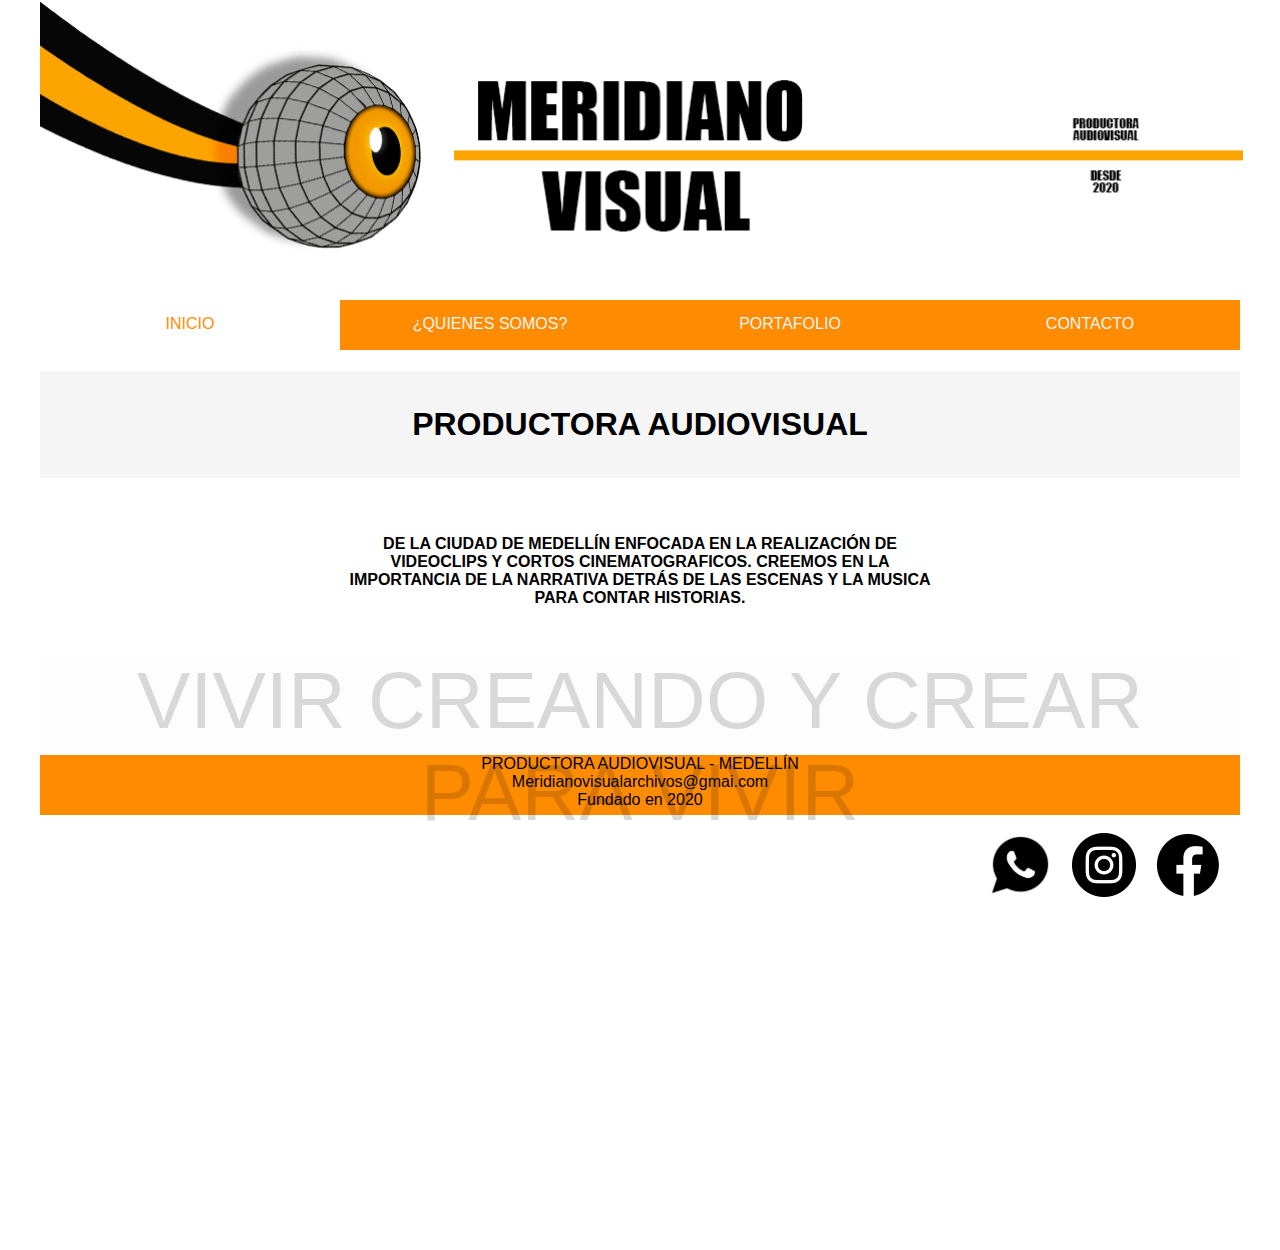
<file: index.html>
<!DOCTYPE html>
<html>
    <head>
        <meta charset="UTF-8">
        <title>MERIDIANO VISUAL</title>
        <link href="estilos 2.css" rel="stylesheet" type="text/css">
    </head>
    <body>
        <div class="contenedor">
             
            
            <div class="imagen"></div>
            <div class="menu">
                <a href="Meridianovisual.html"><div class="btn"id="pags">INICIO</div></a>
                <a href="quienessomos.html"><div class="btn">¿QUIENES SOMOS?</div></a>
                <a href="portafolio.html"><div class="btn">PORTAFOLIO</div></a>
                <a href="contacto.html"><div class="btn">CONTACTO</div></a>
             </div>
         <div class="text"><h1>PRODUCTORA AUDIOVISUAL</h1> <h2>DE LA CIUDAD DE MEDELLÍN ENFOCADA EN LA REALIZACIÓN DE VIDEOCLIPS Y CORTOS CINEMATOGRAFICOS. 
         CREEMOS EN LA IMPORTANCIA DE LA NARRATIVA DETRÁS DE LAS ESCENAS Y LA MUSICA PARA CONTAR HISTORIAS.</h2></div>

           <div id="banner">VIVIR CREANDO Y CREAR PARA VIVIR</div>

           <div class="piedepagina">PRODUCTORA AUDIOVISUAL - MEDELLÍN<br>
            Meridianovisualarchivos@gmai.com <br>
            Fundado en 2020 <br>
           <div class="redes"><img src="imagenes/facebook.png" width="64px"></a></div>
           <div class="redes"><a href="https://www.instagram.com/" target="_blank"><img src="imagenes/instagram.png" width="64px"></a></div>
           <div class="redes"><img src="imagenes/logo-whatsapp-logo-icon-png-svg.png" width="64px"></a></div>
    </div>
    </body>
</html>
</file>
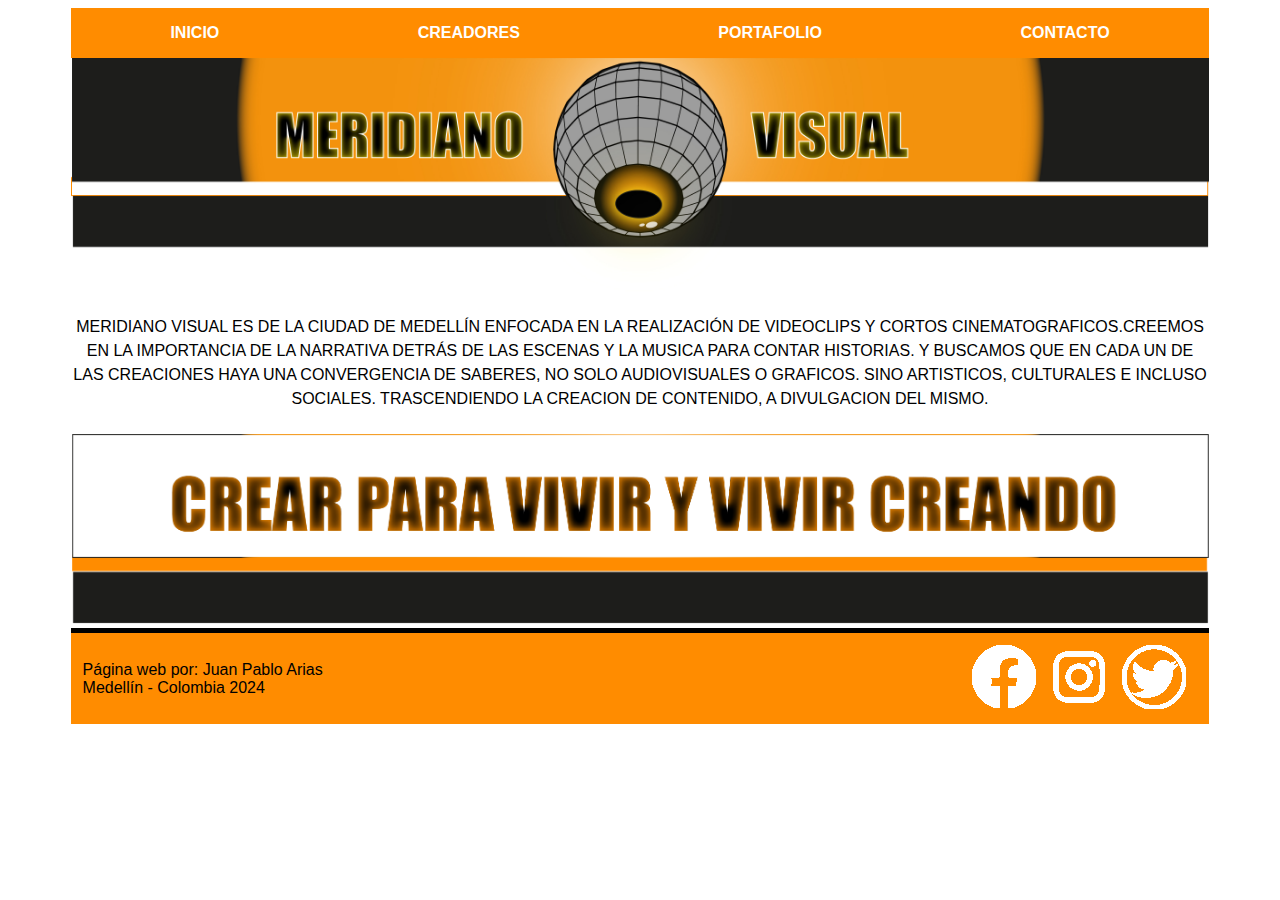
<file: Pagina Meridiano visual/index.html>
<!DOCTYPE html>
<html lang="en">
    <head>
        <meta charset="UTF-8">
        <title>MERIDIANO VISUAL</title>
        <link href="estilos.css" rel="stylesheet" type="text/css">
        <link rel="icon" type="imgen/jpeg" href="imagenes/lOGO.png">
    </head>
    <body>
        <div class="contenedor">
            <div class="menu">
                <div class="btn"><a href="index.html">INICIO</a></div>
                <div class="btn"><a href="creadores.html">CREADORES</a></div>
                <div class="btn"><a href="portafolio.html">PORTAFOLIO</a></div>
                <div class="btn"><a href="contacto.html">CONTACTO</a></div>
            </div>
            <div class="banner"><img src="imagenes/Banner MERIDIANO 2.jpg"></div>
            <div class="texto"> MERIDIANO VISUAL ES DE LA CIUDAD DE MEDELLÍN ENFOCADA EN LA REALIZACIÓN DE VIDEOCLIPS Y CORTOS CINEMATOGRAFICOS.CREEMOS EN LA IMPORTANCIA DE LA NARRATIVA DETRÁS DE LAS ESCENAS Y LA MUSICA PARA CONTAR HISTORIAS.
            Y BUSCAMOS QUE EN CADA UN DE LAS CREACIONES HAYA UNA CONVERGENCIA DE SABERES, NO SOLO AUDIOVISUALES O GRAFICOS. SINO ARTISTICOS, CULTURALES E INCLUSO SOCIALES. TRASCENDIENDO LA CREACION DE CONTENIDO, A DIVULGACION DEL MISMO.</div>
            <div class="banner"><img src="imagenes/imagen inicio web.png"></div>
            <div class="pie">
                <p>Página web por: Juan Pablo Arias<br> Medellín - Colombia 2024</p>
                <div class="redes"><a href="https://www.facebook.com/" target="_blank"><img src="imagenes/facebook.png"></a></div>
                <div class="redes"><a href="https://www.instagram.com/" target="_blank"><img src="imagenes/instagram.png"></a></div>
                <div class="redes"><a href="https://twitter.com/?lang=en" target="_blank"><img src="imagenes/twitter.png"></a></div>
            </div>
        </div>
    </body>
</html>
</file>
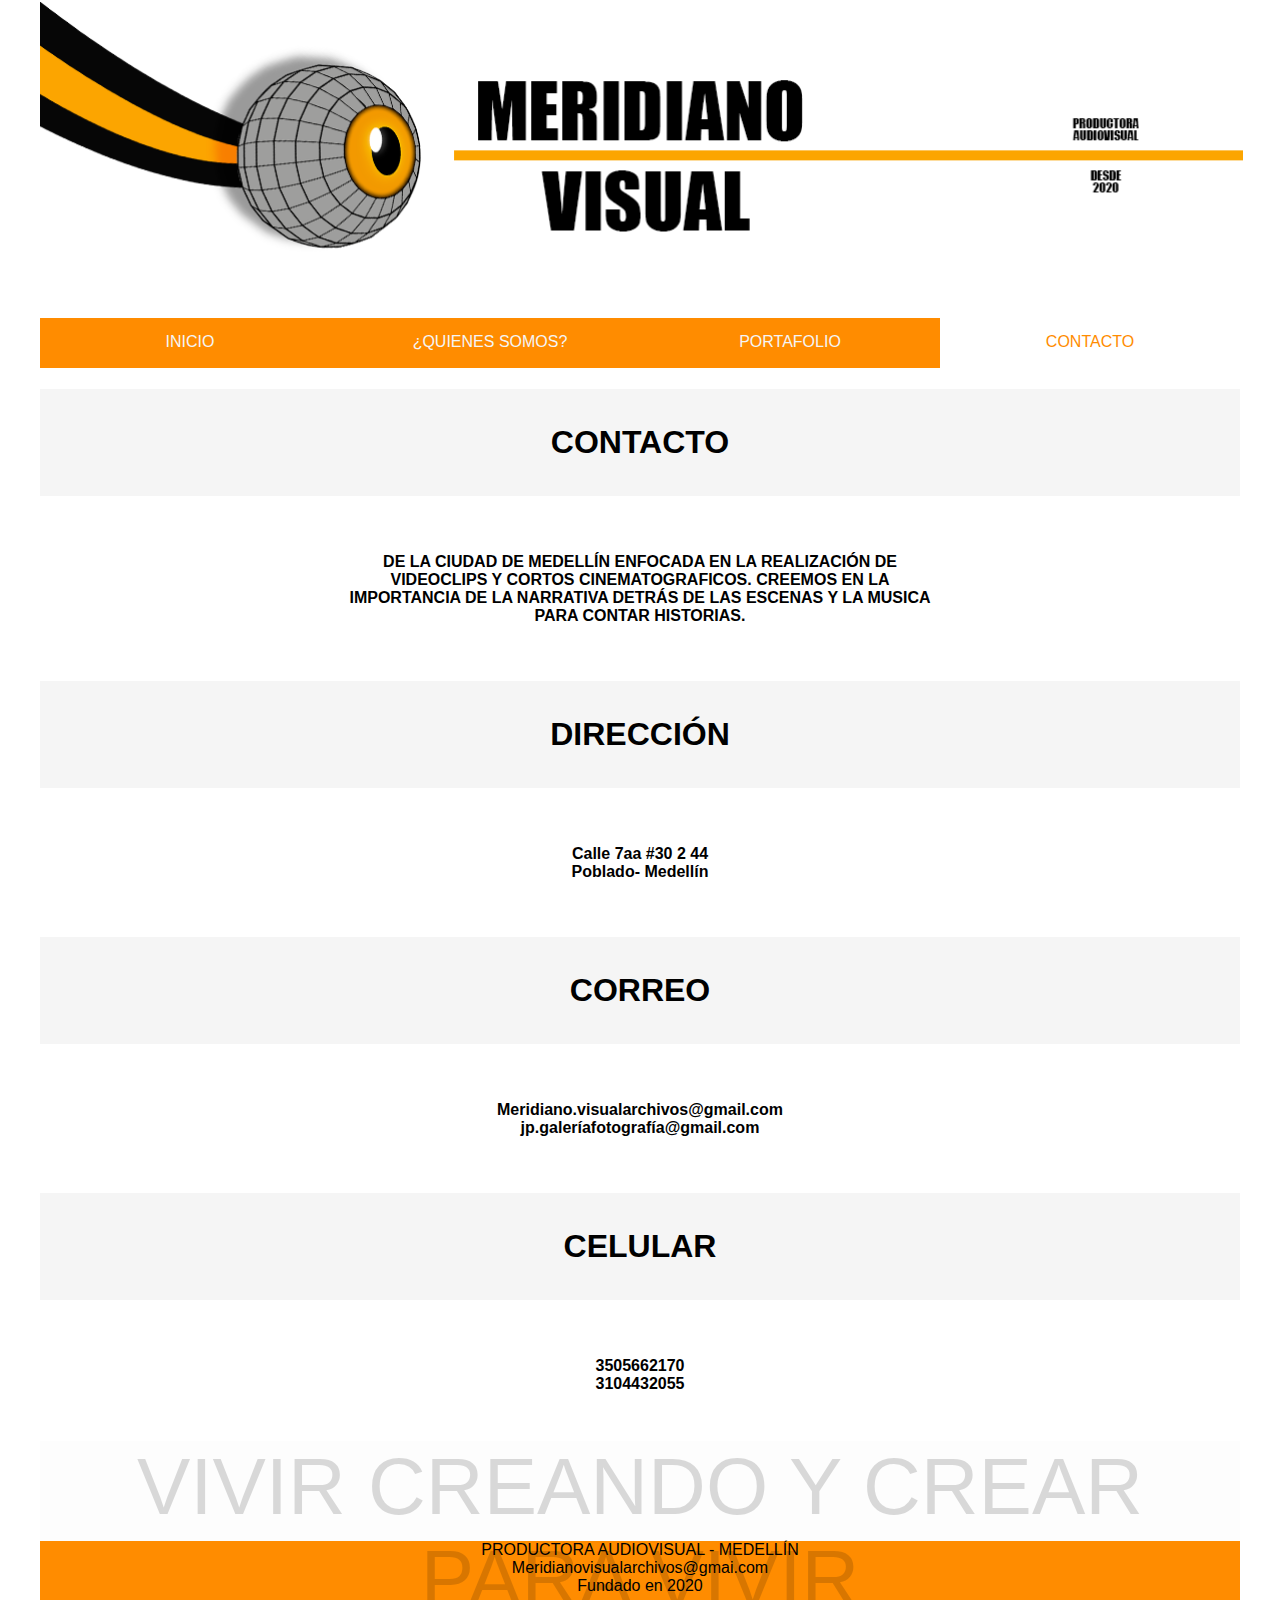
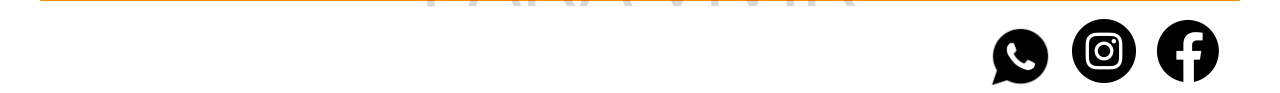
<file: contacto.html>
<!DOCTYPE html>
<html>
    <head>
        <meta charset="UTF-8">
        <title>MERIDIANO VISUAL</title>
        <link href="estilos 2.css" rel="stylesheet" type="text/css">
    </head>
    <body>
        <div class="contenedor">
            <div class="imagen"></div><br> 
            <div class="menu">
                <a href="Meridianovisual.html"><div class="btn">INICIO</div></a>
                <a href="quienessomos.html"><div class="btn">¿QUIENES SOMOS?</div></a>
                <a href="portafolio.html"><div class="btn">PORTAFOLIO</div></a>
                <a href="contacto.html"><div class="btn"id="pags">CONTACTO</div></a>
             </div>
         <div class="text"><h1>CONTACTO</h1> <h2>DE LA CIUDAD DE MEDELLÍN ENFOCADA EN LA REALIZACIÓN DE VIDEOCLIPS Y CORTOS CINEMATOGRAFICOS. 
         CREEMOS EN LA IMPORTANCIA DE LA NARRATIVA DETRÁS DE LAS ESCENAS Y LA MUSICA PARA CONTAR HISTORIAS.</h2></div>
         <h1>DIRECCIÓN</h1> 
         <h2> Calle 7aa #30 2 44 <br> 
         Poblado- Medellín</h2>

         <h1>CORREO</h1> 
         <h2>Meridiano.visualarchivos@gmail.com<br>
         jp.galeríafotografía@gmail.com</h2> 
         
         <h1>CELULAR</h1>
         <h2>3505662170<br>
         3104432055</h2>

           <div id="banner">VIVIR CREANDO Y CREAR PARA VIVIR</div>
           <div class="piedepagina">PRODUCTORA AUDIOVISUAL - MEDELLÍN<br>
            Meridianovisualarchivos@gmai.com <br>
            Fundado en 2020 <br>
           <div class="redes"><img src="imagenes/facebook.png" width="64px"></a></div>
           <div class="redes"><img src="imagenes/instagram.png" width="64px"></a></div></div>
           <div class="redes"><img src="imagenes/logo-whatsapp-logo-icon-png-svg.png" width="64px"></a></div></div>
    </div>
    </body>
</html>
</file>
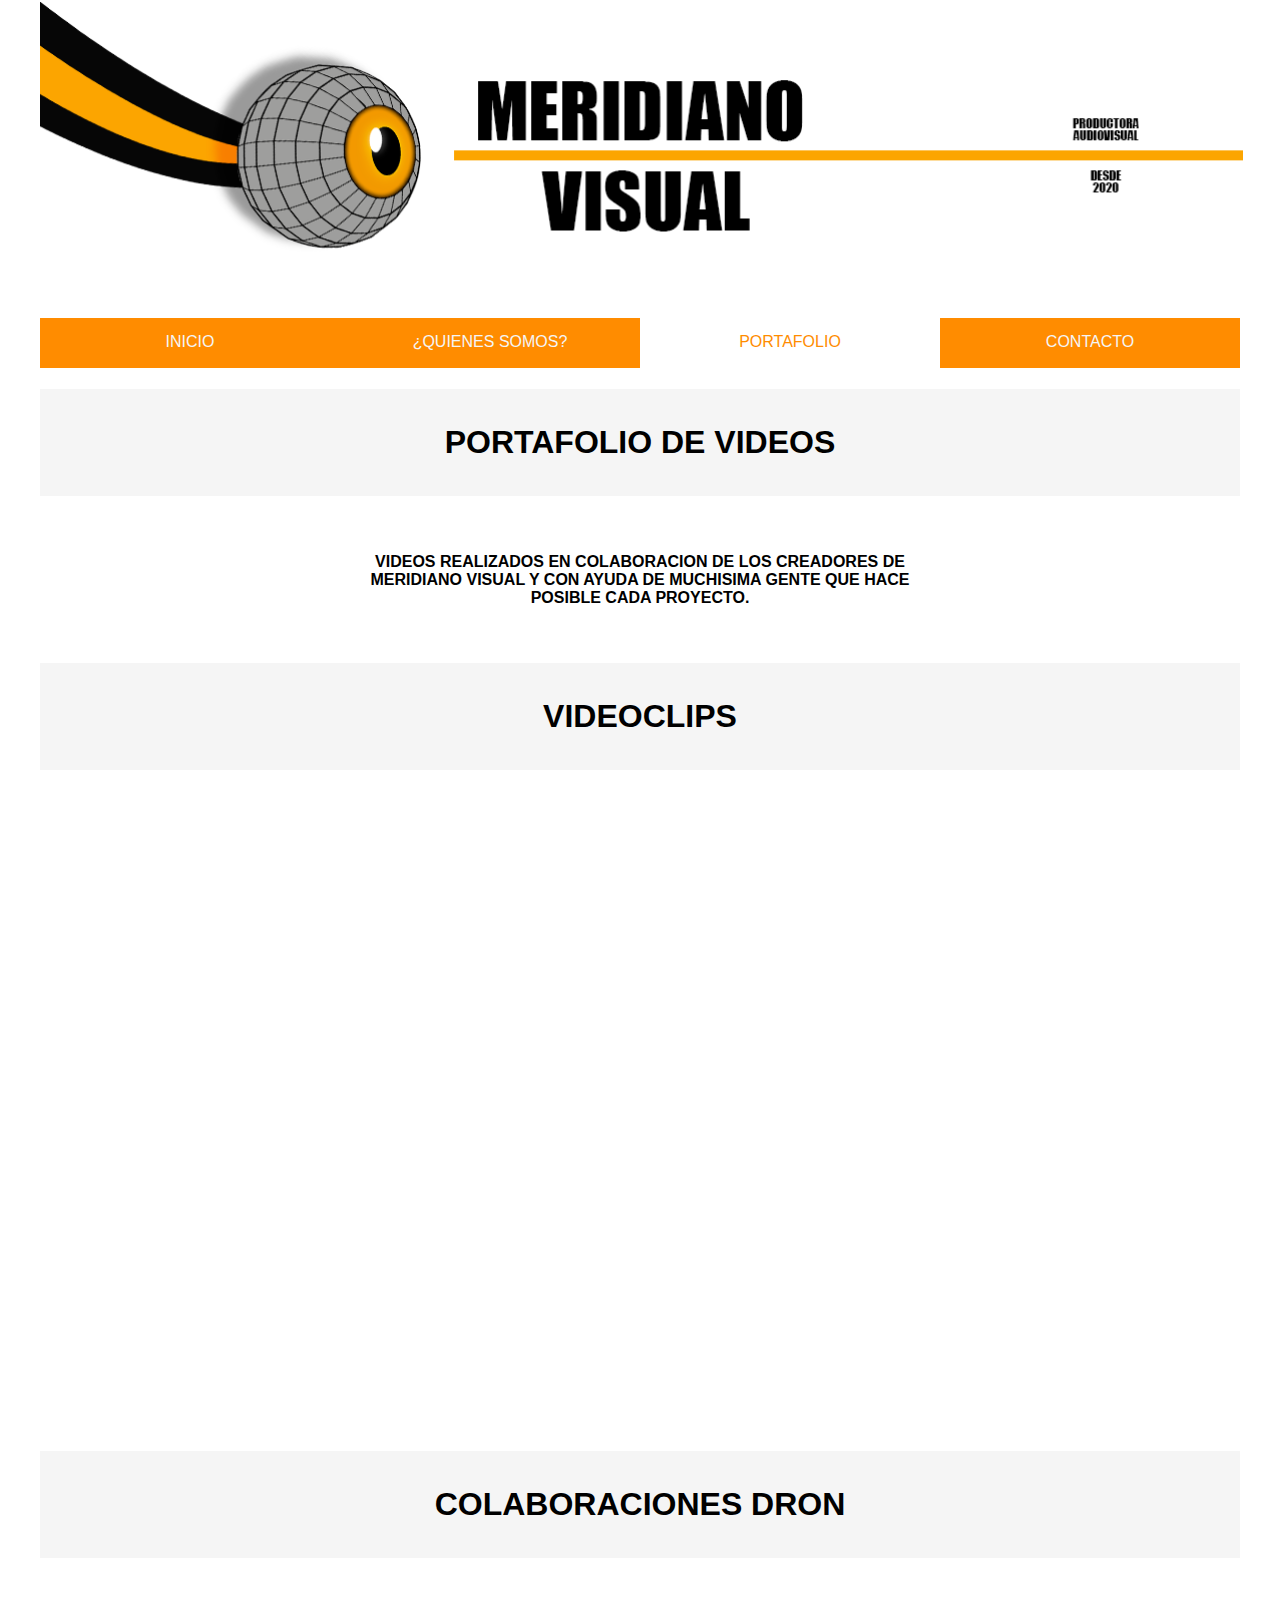
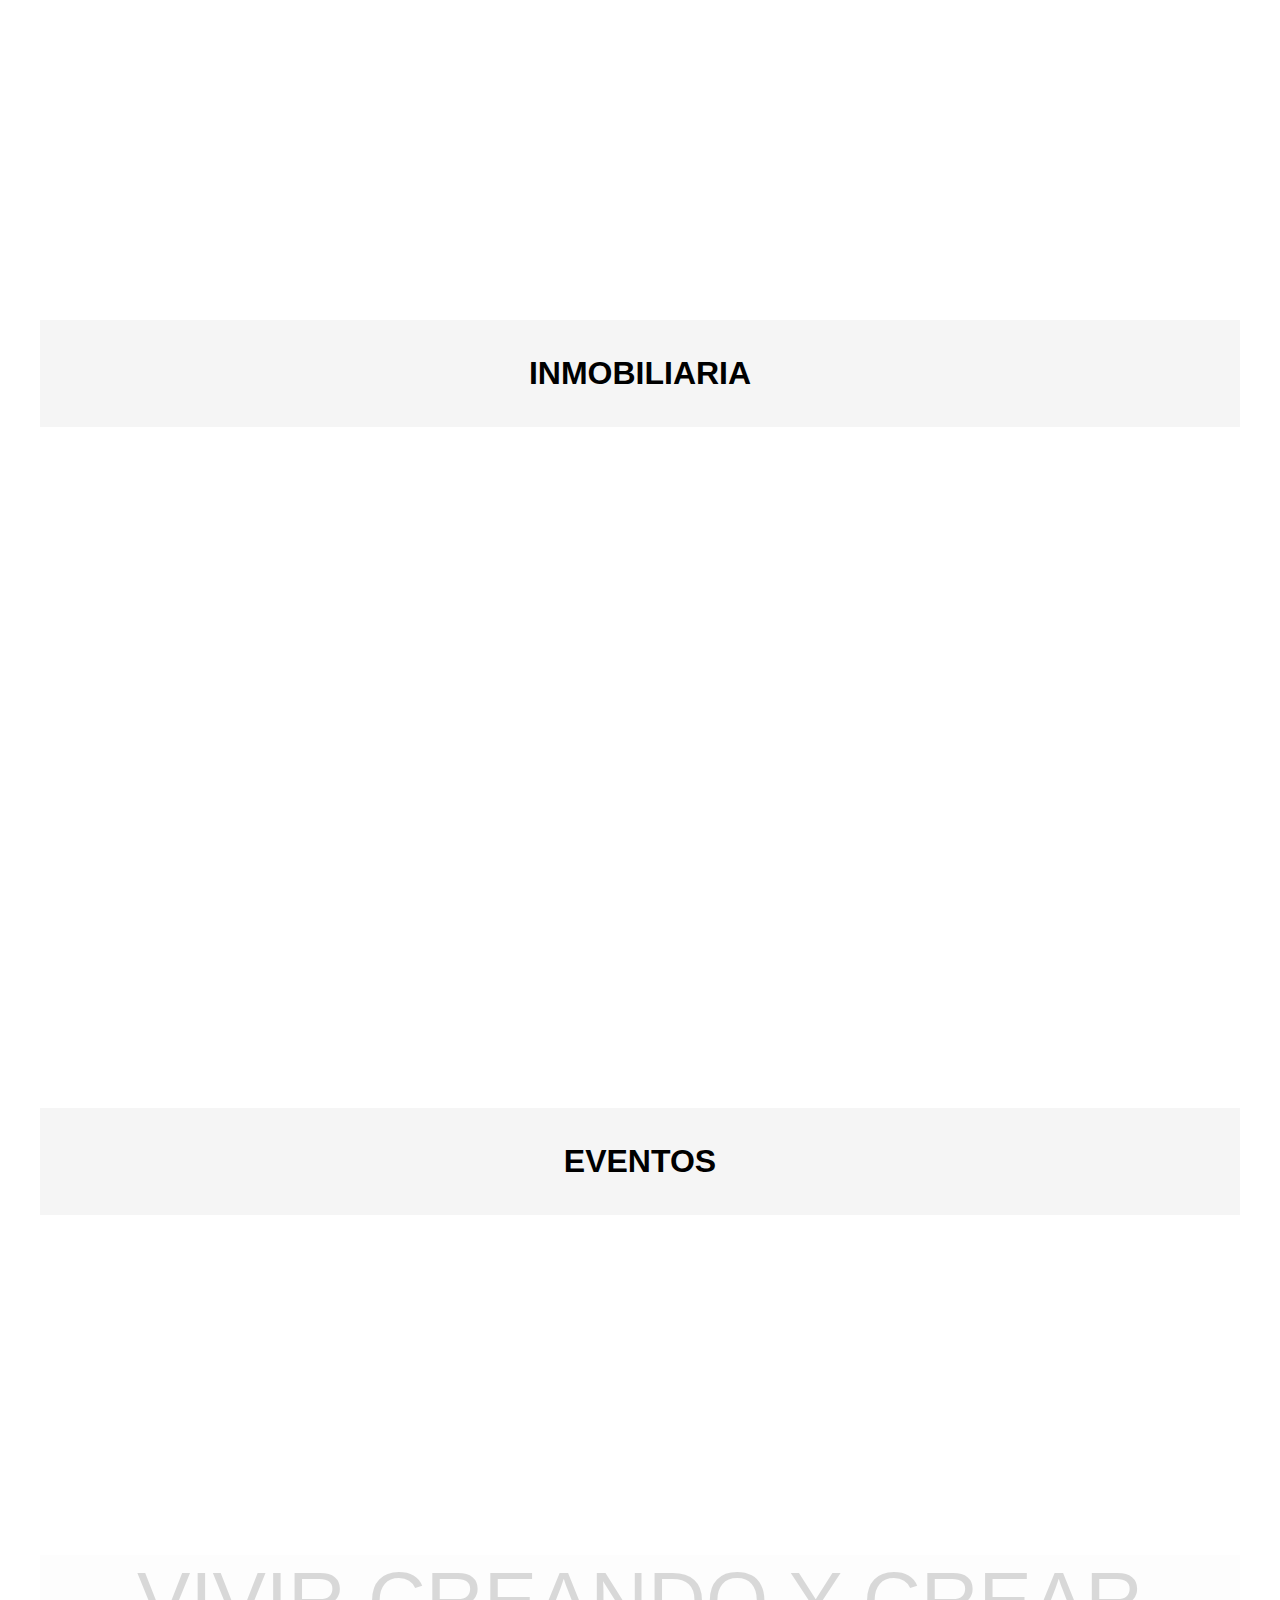
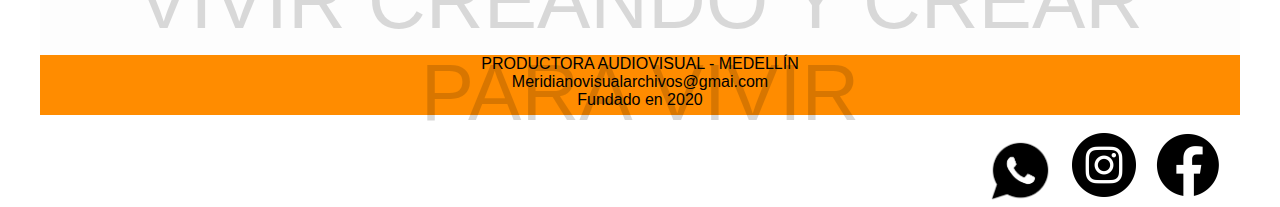
<file: portafolio.html>
<!DOCTYPE html>
<html>
    <head>
        <meta charset="UTF-8">
        <title>MERIDIANO VISUAL</title>
        <link href="estilos 2.css" rel="stylesheet" type="text/css">
    </head>
    <body>
        <div class="contenedor">
            
            <div class="imagen"></div><br> 
            <div class="menu">
                <a href="Meridianovisual.html"><div class="btn">INICIO</div></a>
                <a href="quienessomos.html"><div class="btn">¿QUIENES SOMOS?</div></a>
                <a href="portafolio.html"><div class="btn"id="pags">PORTAFOLIO</div></a>
                <a href="contacto.html"><div class="btn">CONTACTO</div></a>
             </div>
         <div class="text"><h1>PORTAFOLIO DE VIDEOS</h1> <h2>VIDEOS REALIZADOS EN COLABORACION DE LOS CREADORES DE MERIDIANO VISUAL Y CON AYUDA DE MUCHISIMA GENTE QUE HACE POSIBLE CADA PROYECTO. </h2></div>
            <h1>VIDEOCLIPS</h1>
            <iframe width="596" height="315" src="https://www.youtube.com/embed/SrvOpSQQd98?si=1lLQRDcf7DwVRSP0" title="YouTube video player" frameborder="0" allow="accelerometer; autoplay; clipboard-write; encrypted-media; gyroscope; picture-in-picture; web-share" referrerpolicy="strict-origin-when-cross-origin" allowfullscreen></iframe>
            <iframe width="560" height="315" src="https://www.youtube.com/embed/Y-ULkawa6ZQ?si=unt5W0xlBYe0UUpg" title="YouTube video player" frameborder="0" allow="accelerometer; autoplay; clipboard-write; encrypted-media; gyroscope; picture-in-picture; web-share" referrerpolicy="strict-origin-when-cross-origin" allowfullscreen></iframe>
            <iframe width="596" height="315" src="https://www.youtube.com/embed/q64pdu0Barc?si=On4Nka58ZJw3NBJv" width="560" height="315" src="" title="YouTube video player" frameborder="0" allow="accelerometer; autoplay; clipboard-write; encrypted-media; gyroscope; picture-in-picture; web-share" referrerpolicy="strict-origin-when-cross-origin" allowfullscreen></iframe>
            <iframe width="560" height="315" src="https://www.youtube.com/embed/u4qobl2h1hE?si=4U71-0gkueO2SyNu" title="YouTube video player" frameborder="0" allow="accelerometer; autoplay; clipboard-write; encrypted-media; gyroscope; picture-in-picture; web-share" referrerpolicy="strict-origin-when-cross-origin" allowfullscreen></iframe>
            
            <h1>COLABORACIONES DRON</h1> 
            <iframe width="596" height="315" src="https://www.youtube.com/embed/tpH48T4A_dU?si=ylf8tkk6j3TQoh38&amp;start=72" title="YouTube video player" frameborder="0" allow="accelerometer; autoplay; clipboard-write; encrypted-media; gyroscope; picture-in-picture; web-share" referrerpolicy="strict-origin-when-cross-origin" allowfullscreen></iframe>
            <iframe width="560" height="315" src="https://www.youtube.com/embed/mBy5OB9-kEU?si=9FUJiQ84CgAAHZTq&amp;start=112" title="YouTube video player" frameborder="0" allow="accelerometer; autoplay; clipboard-write; encrypted-media; gyroscope; picture-in-picture; web-share" referrerpolicy="strict-origin-when-cross-origin" allowfullscreen></iframe>
            
            <h1>INMOBILIARIA</h1>
            <iframe width="560" height="315" src="https://www.youtube.com/embed/JDvmCZQfls8?si=Ihd7kEWBcbg4K2Nz" title="YouTube video player" frameborder="0" allow="accelerometer; autoplay; clipboard-write; encrypted-media; gyroscope; picture-in-picture; web-share" referrerpolicy="strict-origin-when-cross-origin" allowfullscreen></iframe>
            <iframe width="560" height="315" src="https://www.youtube.com/embed/oenGDIjegHo?si=qSqLAkA_01DwDgK5" title="YouTube video player" frameborder="0" allow="accelerometer; autoplay; clipboard-write; encrypted-media; gyroscope; picture-in-picture; web-share" referrerpolicy="strict-origin-when-cross-origin" allowfullscreen></iframe>
            <iframe width="560" height="315" src="https://www.youtube.com/embed/-LZkzVTK3h4?si=G3ZfB55zQ3cK1g1w" title="YouTube video player" frameborder="0" allow="accelerometer; autoplay; clipboard-write; encrypted-media; gyroscope; picture-in-picture; web-share" referrerpolicy="strict-origin-when-cross-origin" allowfullscreen></iframe>
            
            <h1>EVENTOS</h1>
            <iframe width="560" height="315" src="https://www.youtube.com/embed/_5ojMS_bjxI?si=Bj73cQtRv7Z15W6q" title="YouTube video player" frameborder="0" allow="accelerometer; autoplay; clipboard-write; encrypted-media; gyroscope; picture-in-picture; web-share" referrerpolicy="strict-origin-when-cross-origin" allowfullscreen></iframe>
            <iframe width="560" height="315" src="https://www.youtube.com/embed/iaELd4FT1g4?si=FG7VQKq3Tm9i_OiF" title="YouTube video player" frameborder="0" allow="accelerometer; autoplay; clipboard-write; encrypted-media; gyroscope; picture-in-picture; web-share" referrerpolicy="strict-origin-when-cross-origin" allowfullscreen></iframe>


            <div id="banner">VIVIR CREANDO Y CREAR PARA VIVIR</div>
           <div class="piedepagina">PRODUCTORA AUDIOVISUAL - MEDELLÍN<br>
            Meridianovisualarchivos@gmai.com <br>
            Fundado en 2020 <br>
           <div class="redes"><img src="imagenes/facebook.png" width="64px"></a></div>
           <div class="redes"><img src="imagenes/instagram.png" width="64px"></a></div></div>
           <div class="redes"><img src="imagenes/logo-whatsapp-logo-icon-png-svg.png" width="64px"></a></div></div>
    </div>
    </body>
</html>
</file>
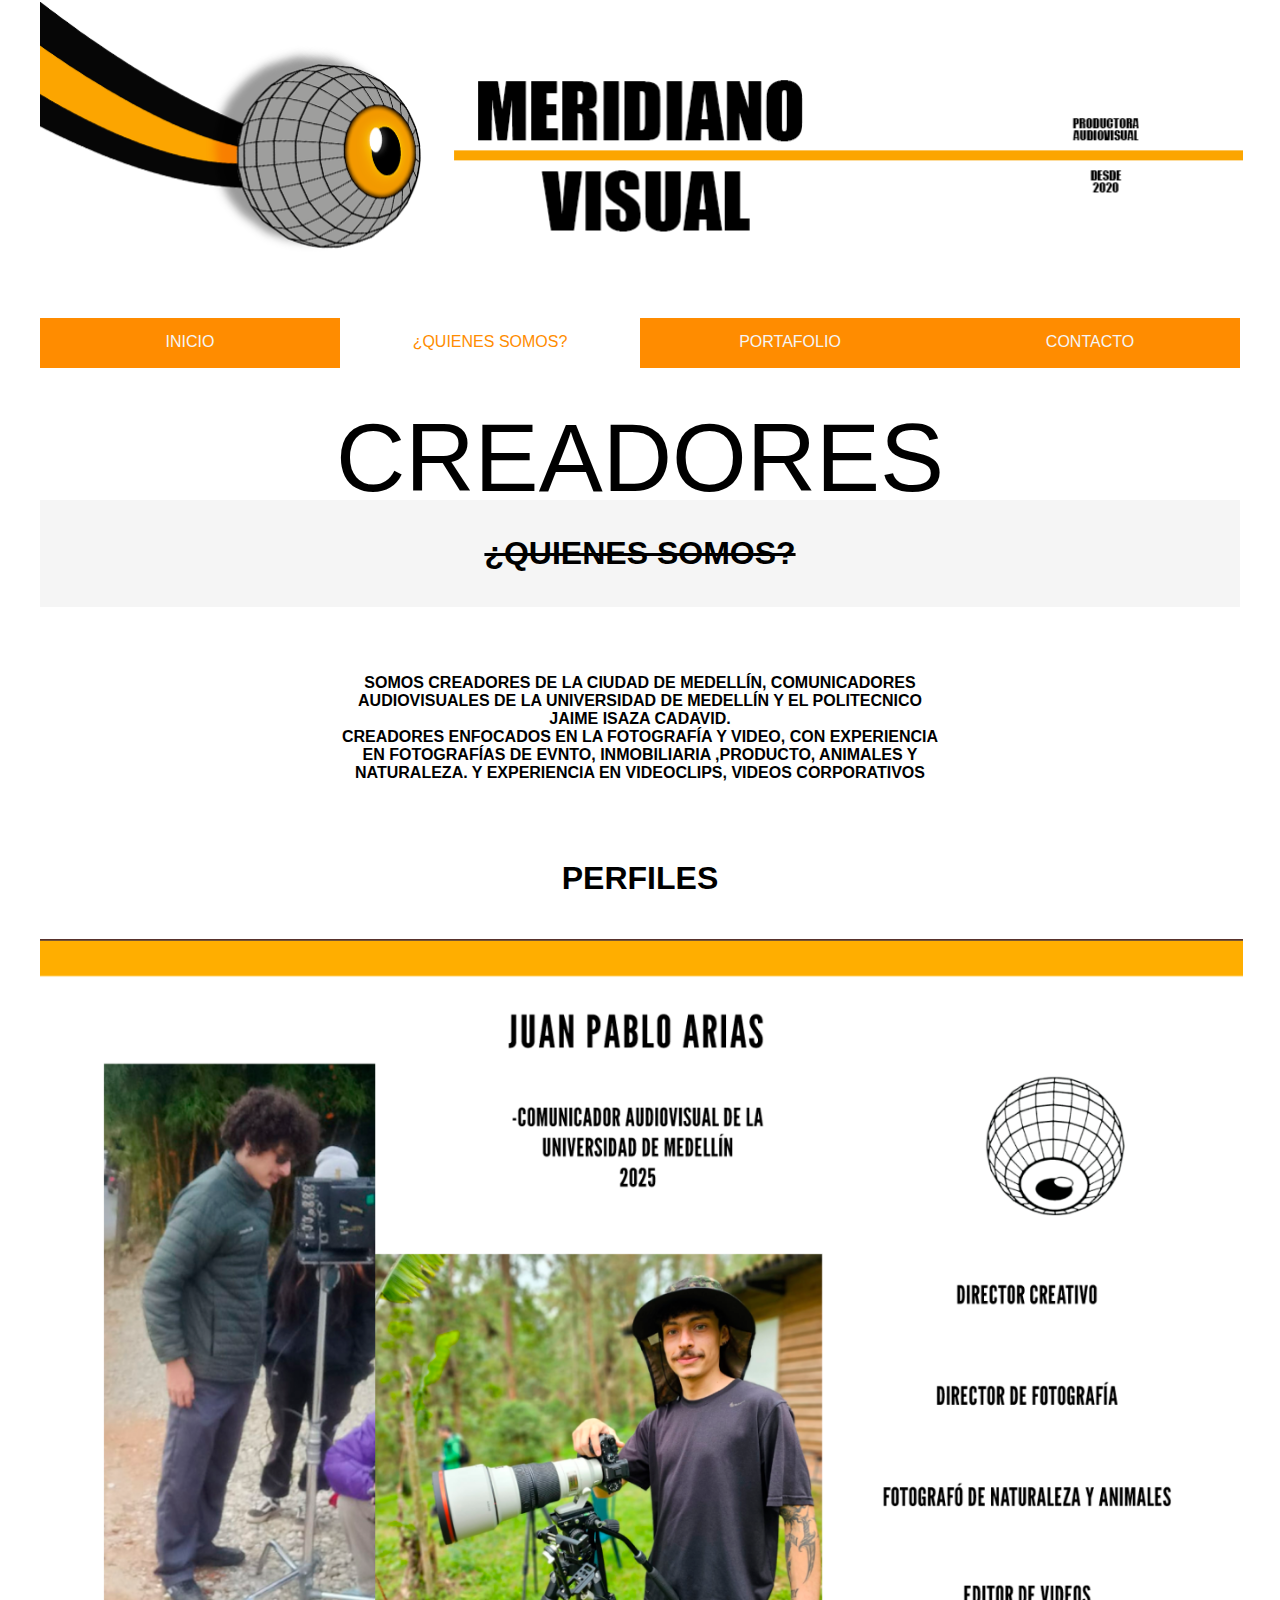
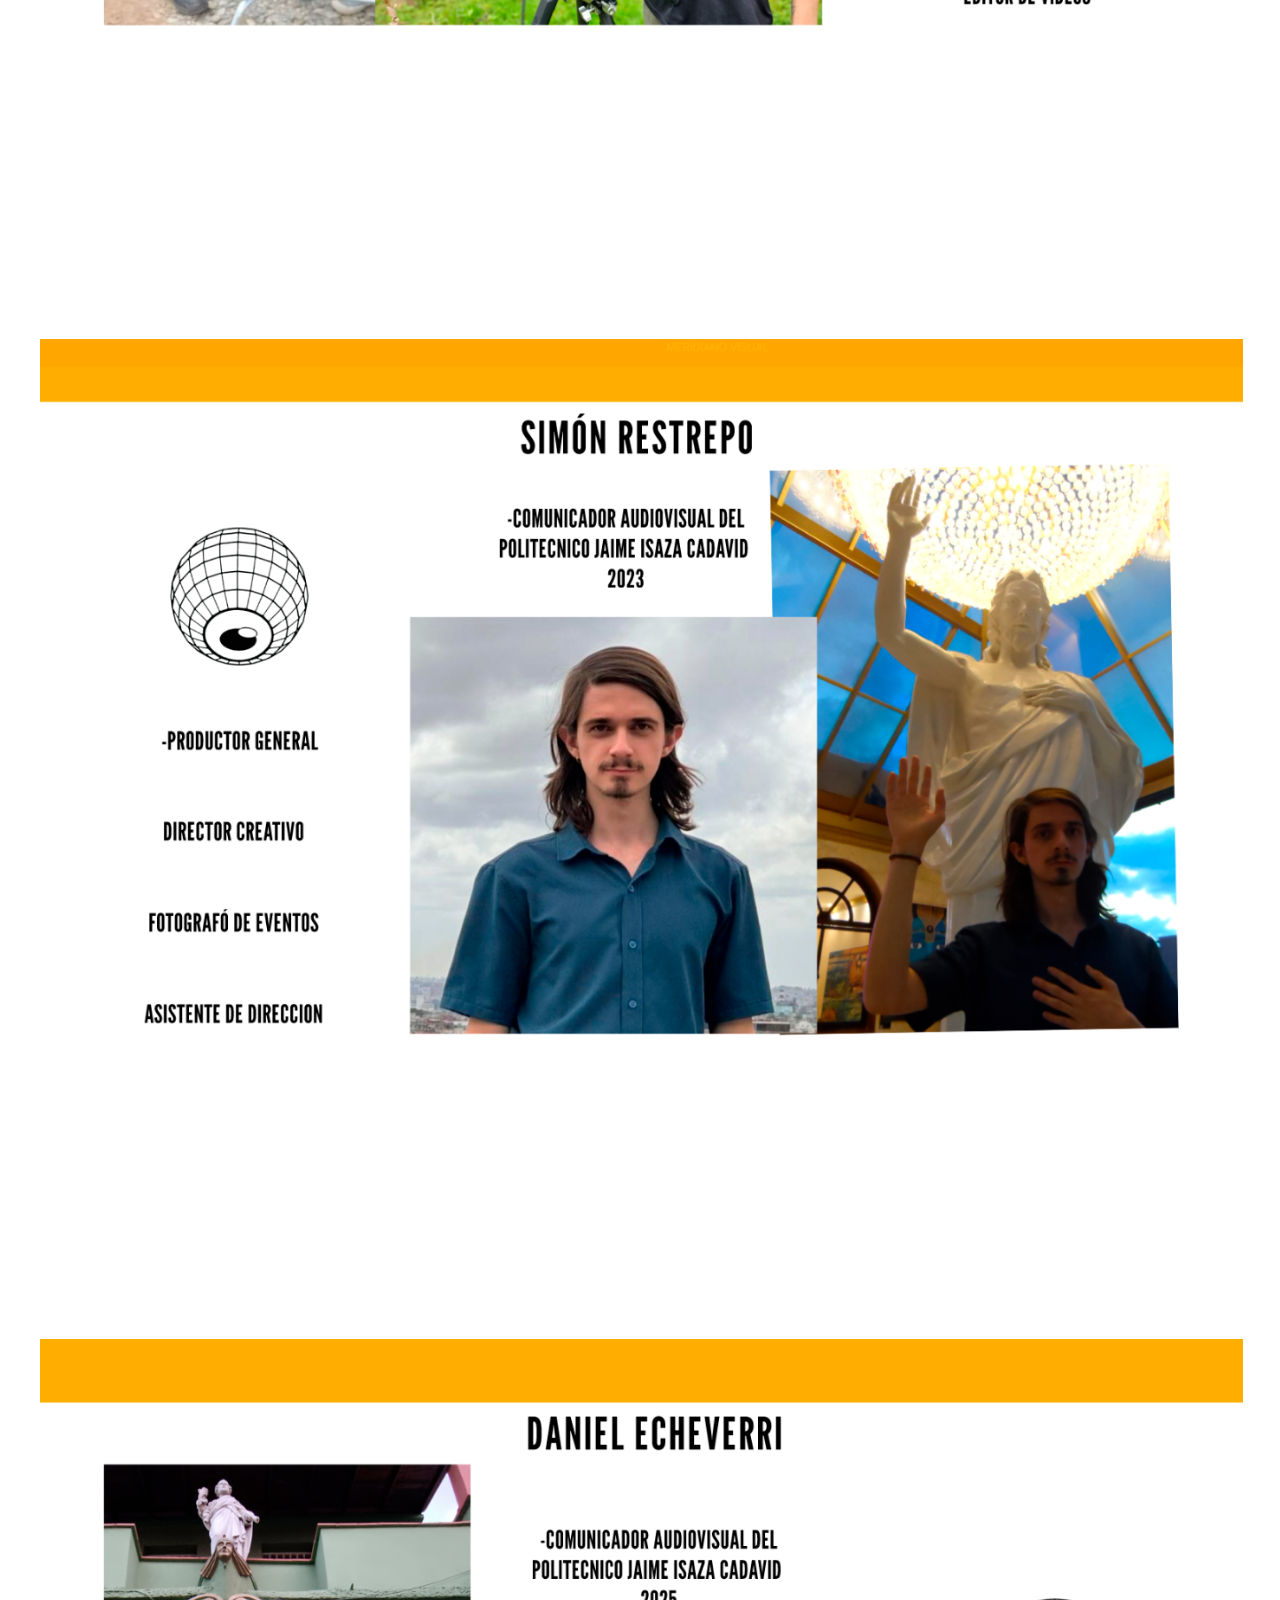
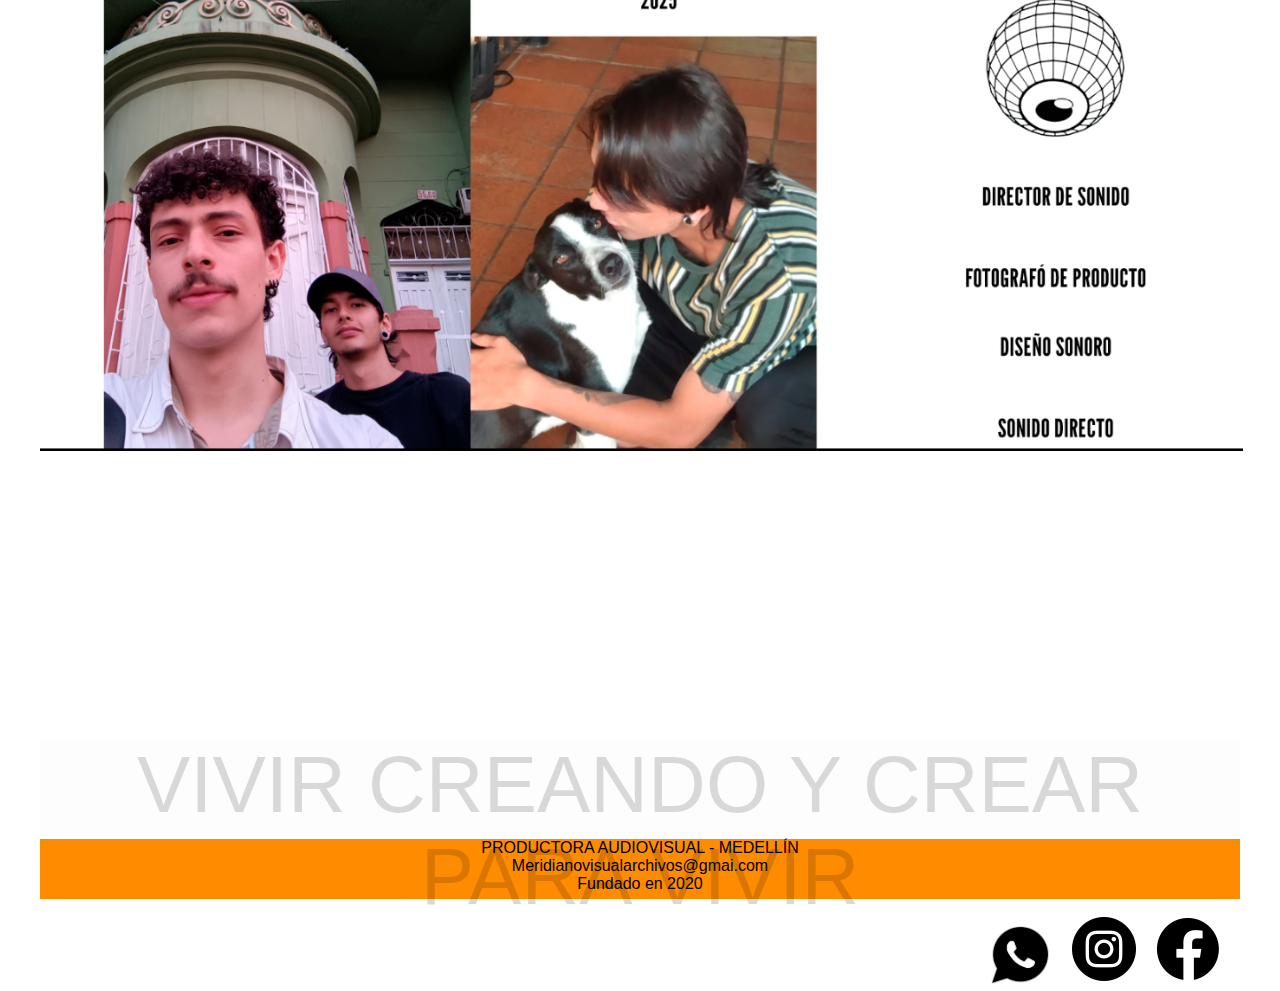
<file: quienessomos.html>
<!DOCTYPE html>
<html>
    <head>
        <meta charset="UTF-8">
        <title>MERIDIANO VISUAL</title>
        <link href="estilos 2.css" rel="stylesheet" type="text/css">
    </head>
    <body>
        <div class="contenedor"> 
            <div class="imagen"></div><br>
            <div class="menu">
                <a href="Meridianovisual.html"><div class="btn">INICIO</div></a>
                <a href="quienessomos.html"><div class="btn" id="pags">¿QUIENES SOMOS?</div></a>
                <a href="portafolio.html"><div class="btn">PORTAFOLIO</div></a>
                <a href="contacto.html"><div class="btn">CONTACTO</div></a>
             </div>
            
         <div id="banners">CREADORES</div>
         <div class="text"><h3>¿QUIENES SOMOS?</h3> <h2>SOMOS CREADORES DE LA CIUDAD DE MEDELLÍN, COMUNICADORES AUDIOVISUALES DE LA UNIVERSIDAD DE MEDELLÍN Y EL POLITECNICO JAIME ISAZA CADAVID.<br>
              CREADORES ENFOCADOS EN LA FOTOGRAFÍA Y VIDEO, CON EXPERIENCIA EN FOTOGRAFÍAS DE EVNTO, INMOBILIARIA ,PRODUCTO, ANIMALES Y NATURALEZA. Y EXPERIENCIA EN VIDEOCLIPS, VIDEOS CORPORATIVOS</h2> <h4>PERFILES</h4>
         <div class="imagens"></div>
         <div class="imagenss"></div>
         <div class="imagensss"></div>
         </div>
         
           <div id="banner">VIVIR CREANDO Y CREAR PARA VIVIR</div>
           <div class="piedepagina">PRODUCTORA AUDIOVISUAL - MEDELLÍN<br>
            Meridianovisualarchivos@gmai.com <br>
            Fundado en 2020 <br>
           <div class="redes"><img src="imagenes/facebook.png" width="64px"></a></div>
           <div class="redes"><img src="imagenes/instagram.png" width="64px"></a></div></div>
           <div class="redes"><img src="imagenes/logo-whatsapp-logo-icon-png-svg.png" width="64px"></a></div></div>
    </div>
    </body>
</html>
</file>
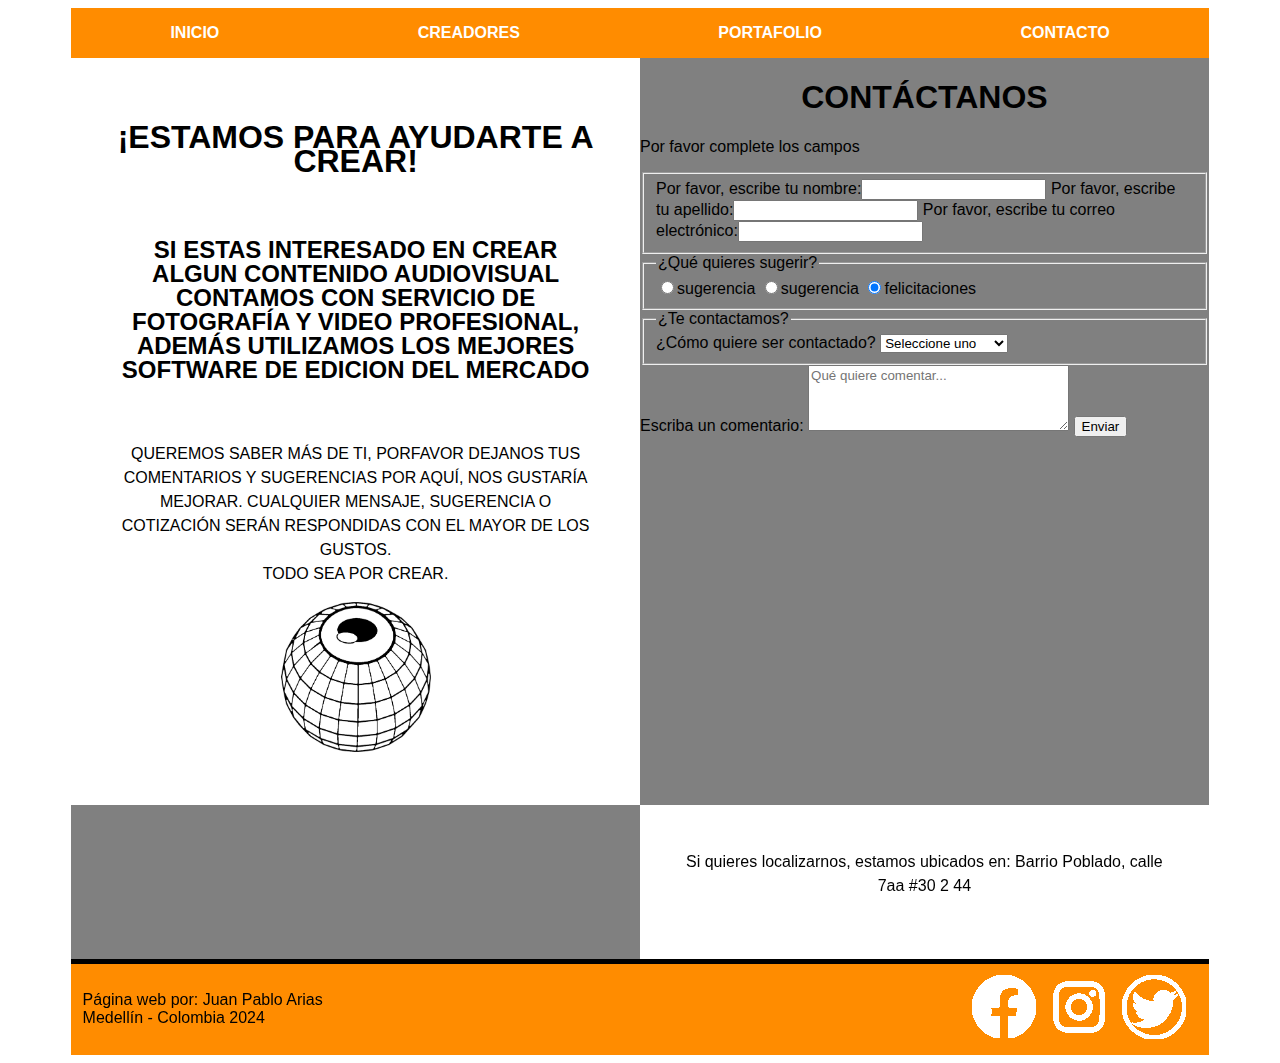
<file: Pagina Meridiano visual/contacto.html>
<!DOCTYPE html>
<html lang="en">

<head>
    <meta charset="UTF-8">
    <title>CONTACTO</title>
    <link href="estilos.css" rel="stylesheet" type="text/css">
    <link rel="icon" type="imgen/jpeg" href="imagenes/lOGO.png">
</head>

<body>
    <div class="contenedor">
        <div class="menu">
            <div class="btn"><a href="index.html">INICIO</a></div>
                <div class="btn"><a href="creadores.html">CREADORES</a></div>
                <div class="btn"><a href="portafolio.html">PORTAFOLIO</a></div>
                <div class="btn"><a href="contacto.html">CONTACTO</a></div>
        </div>
        <div class="caja01">
            <div class="texti">
                <h1>¡ESTAMOS PARA AYUDARTE A CREAR!</h1><br>
                <h2>SI ESTAS INTERESADO EN CREAR ALGUN CONTENIDO AUDIOVISUAL CONTAMOS CON SERVICIO DE FOTOGRAFÍA Y VIDEO PROFESIONAL, ADEMÁS UTILIZAMOS LOS MEJORES SOFTWARE DE EDICION DEL MERCADO</h2><br>
                <p>QUEREMOS SABER MÁS DE TI, PORFAVOR DEJANOS TUS COMENTARIOS Y SUGERENCIAS POR AQUÍ, NOS GUSTARÍA MEJORAR.
                CUALQUIER MENSAJE, SUGERENCIA O COTIZACIÓN SERÁN RESPONDIDAS CON EL MAYOR DE LOS GUSTOS.<br> TODO SEA POR CREAR.
                </p>
                <div class="imageny"><img src="imagenes/lOGO bN vERT.jpg" alt="" width="150px" style="align-items: center;padding: auto;"></div>
            </div>
            <div class="imagen">
                <h1>CONTÁCTANOS</h1>
                <p>Por favor complete los campos</p>
                <form>
                    <fieldset>
                        <label for="Nombre">Por favor, escribe tu nombre:<input id="Nombre" name="Nombre" type="text" required></label>
                        <label for="Apellido">Por favor, escribe tu apellido:<input id="Apellido" name="Apellido" type="text" required></label>
                        <label for="email">Por favor, escribe tu correo electrónico:<input id="email" name="email" type="text" required></label>
                    </fieldset>
                    <fieldset>
                        <legend>¿Qué quieres sugerir?</legend>
                        <label for="sugerencia"><input id="suge" type="radio" name="tipoqr" class="inline">sugerencia</label>
                        <label for="Queja"><input id="queja" type="radio" name="tipoqr" class="inline">sugerencia</label>
                        <label for="felicitaciones"><input id="felicitaciones" type="radio" name="tipoqr" class="inline" checked>felicitaciones</label>
                    </fieldset>
                    <fieldset>
                        <legend>¿Te contactamos?</legend>
                        <label for="refe">¿Cómo quiere ser contactado?
                            <select id="refe" name="refe">
                                <option value="">Seleccione uno</option>
                                <option value="1">correo electrónico</option>
                                <option value="2">celular</option>
                                <option value="3">Señales de humo</option>
                                <option value="4">Teléfono fijo</option>
                            </select>

                        </label>
                    </fieldset>
                    <label for="comentario">Escriba un comentario: 
                        <textarea id="comentario" name="comentario" rows="4" cols="30" placeholder="Qué quiere comentar..."></textarea>
                    </label>
                    <input type="submit" formaction="gracias.html" value="Enviar">
                </form>
        </div>
        </div>
       
        <div class="caja01" id="alreves">
            
            <div class="imagen" id="mapa"><iframe src="https://www.google.com/maps/embed?pb=!1m18!1m12!1m3!1d3966.4360832973666!2d-75.56704371533804!3d6.2060665107544875!2m3!1f0!2f0!3f0!3m2!1i1024!2i768!4f13.1!3m3!1m2!1s0x8e4683113312423f%3A0x9aa78b16bcc66d18!2sCl.%207aa%20%2330-244%2C%20El%20Poblado%2C%20Medell%C3%ADn%2C%20El%20Poblado%2C%20Medell%C3%ADn%2C%20Antioquia!5e0!3m2!1sen!2sco!4v1714188590835!5m2!1sen!2sco" width="600" height="450" style="border:0;" allowfullscreen="" loading="lazy" referrerpolicy="no-referrer-when-downgrade"></iframe></div>
            <div class="texti">Si quieres localizarnos, estamos ubicados en: Barrio Poblado, calle 7aa #30 2 44</div>
        </div>
        <div class="pie">
            <p>Página web por: Juan Pablo Arias<br> Medellín - Colombia 2024</p>
            <div class="redes"><a href="https://www.facebook.com/" target="_blank"><img src="imagenes/facebook.png"></a></div>
            <div class="redes"><a href="https://www.instagram.com/" target="_blank"><img src="imagenes/instagram.png"></a></div>
            <div class="redes"><a href="https://twitter.com/?lang=en" target="_blank"><img src="imagenes/twitter.png"></a></div>
        </div>
    </div>
</body>

</html>
</file>
<file: estilos 2.css>
*{
    box-sizing: border-box;
}
body{
    margin:auto
}
.contenedor{
    width: 1200px;
    height: 1250px;
    margin: auto;
}  
h1{
    color: black;
    background-color: whitesmoke;
    text-align: center;
    font-family: Impact, Haettenschweiler, 'Arial Narrow Bold', sans-serif;
    font-size:xx-large;
    align-items: center;
    padding-top: 35px;
    padding-bottom: 35px;
}
h2{
    color: black;
    text-align: center;
    font-family: 'Franklin Gothic Medium', 'Arial Narrow', Arial, sans-serif;
    font-size: medium;
    align-items: center;
    margin-left: 300px;
    margin-right: 300px;
    padding-top: 35px;
    padding-bottom: 35px;
}
h3{
    color: black;
    background-color: whitesmoke;
    text-align: center;
    text-decoration-line:line-through;
    font-family: Impact, Haettenschweiler, 'Arial Narrow Bold', sans-serif;
    font-size:xx-large;
    align-items: center;
    padding-top: 35px;
    padding-bottom: 35px;
}   
h4{
    color: black;
    text-align: center;
    font-family: Impact, Haettenschweiler, 'Arial Narrow Bold', sans-serif;
    font-size:xx-large;
    align-items: center;
   
}   
.text{
    text-align: center;
    font-family: Impact, Haettenschweiler, 'Arial Narrow Bold', sans-serif;
    align-items: center;
    padding: auto;
    font-size:500%;
}
#banner{
    height: 100px;
    opacity: 15%;
    background-color:whitesmoke;
    color: black;
    text-align: center;
    font-family: Impact, Haettenschweiler, 'Arial Narrow Bold', sans-serif;
    align-items: center;
    padding: auto;
    font-size:500%;
}
#banners{
    height: 100px;
    opacity: 100%;
    background-color:white;
    color: black;
    text-align: center;
    font-family: Impact, Haettenschweiler, 'Arial Narrow Bold', sans-serif;
    align-items: center;
    padding-top: 35px;
    padding-bottom: 35px;
    font-size:600%;
}
#imagen{
    height: 80px;
    background-color:darkorange;
    color: whitesmoke;
    text-align: center;
    font-family: Impact, Haettenschweiler, 'Arial Narrow Bold', sans-serif;
    padding: 25px;
}
.piedepagina{
    height: 60px;
    background-color: darkorange;
    color: black; 
    text-align: center;
    font-family: Impact, Haettenschweiler, 'Arial Narrow Bold', sans-serif;
    align-items: center;
    padding:initial;
}
.redes{
    width: 64px;
    height: 64px;
    float: right;
    margin-top: 2%;
   margin-right: 20px;
}
.redes a:hover{
    filter: opacity(20);
    filter: drop-shadow(20px);
    color: darkorange;
}
.menu{
    height: 50px;
    background-color:darkorange;
}
.btn{
    float: left;
    width: 300px;
    height: 50px;
    text-align: center;
    color: whitesmoke; 
    background-color:darkorange;
    font-family: Impact, Haettenschweiler, 'Arial Narrow Bold', sans-serif;
    padding: 15px;
}
a .btn:hover{
    background-color: white;
    color: darkorange;
}
.imagen{
    background-image: url(imagenes/ENCABEZADO\ PAGINA\ WEB.png);
    background-repeat: no-repeat;
    background-size: 50%;
    height: 300px;
    width: 2405px;
    align-items: center;

}
.imagens{
    background-image: url(imagenes/PERFIL\ CREADORES\ 1.png);
    background-repeat: no-repeat;
    background-size: 50%;
    height: 1000px;
    width: 2405px;
    align-items: center;
}
.imagenss{
    background-image: url(imagenes/PERFIL\ CREADORES\ 2.png);
    background-repeat: no-repeat;
    background-size: 50%;
    height: 1000px;
    width: 2405px;
    align-items: center;
}
.imagensss{
    background-image: url(imagenes/PERFIL\ CREADORES\ 3.png);
    background-repeat: no-repeat;
    background-size: 50%;
    height: 1000px;
    width: 2405px;
    align-items: center;
}
#pags{
    color: darkorange;
    background-color: white
    
}
</file>
<file: Pagina Meridiano visual/estilos.css>
*{
    box-sizing: border-box;
    font-family: 'Segoe UI', Tahoma, Geneva, Verdana, sans-serif;
}
.contenedor{
    width: 90%;
    margin: 0 auto;
    display: flex;
    flex-direction: column;
}
h1{
    text-align: center;
}
.menu{
    background-color: darkorange;
    height: 50px;
    display: flex;
    flex-direction: row;
    justify-content: space-around;
    align-items: center;
}
.btn{
    font-weight: 700;
}
.btn>a{
    color: white;
    text-decoration: none;
}
.btn>a:hover{
    color: rgb(0, 0, 0);
    text-decoration: none;
}
.banner>img{
    width: 100%;
}
.texto{
    padding-bottom: 2%;
    line-height: 150%;
    text-align: justify;
    text-align: center;
}
.pie{
    background-color: darkorange;
    border-top: 5px solid rgb(0, 0, 0);
    display: flex;
    flex-direction: row;
    padding: 1%;
}
.pie>p{
    flex-grow: 2;
    color: rgb(0, 0, 0);
}
.redes{
    margin-right: 1%;
}
.redes:hover{
    filter: blur(100%); 
}
.caja01{
    display: flex;
    justify-content: space-around;
    height: auto;
    flex-direction: row;
}
.texti{
    width: 50%;
    padding: 4%;
    line-height: 150%;
    text-align: center;
}
.imagen{
    width: 50%;
    background-color: gray;
}
.imagen>img{
    width: 100%;
    height: 100%;
}
#reves{
    flex-direction: row-reverse;
}
.caja02{
    display: flex;
    justify-content: space-around;
    height: 300px;
    flex-direction: row;
}
.texti2{
    width: 70%;
}
.imagensita{
    width: 30%;
}
#reves2{
    flex-direction: row-reverse;
}
iframe{
    width: 100%;
    height: 100%;
}
.fancy{
    display: flex;
    flex-direction: row;
    justify-content: space-between;
}
.fotos>img{
    width: 100%;
}
.galeria{
    display: flex;
    width: 100%;
    height: 400px;
}
.galeria>img{
    width: 0px;
    flex-grow: 1;
    object-fit: cover;
    opacity: .7;
    transition: .5s ease;
}
.galeria>img:hover{
    width: 20%;
    opacity: 1;
}
@media(max-width 786px){
    .contenedor{
        width: 90%;
        margin: 0 auto;
        display: flex;
        flex-direction: column;
        grid-template-areas:
        "...titulo..."
        "men men"
        "banner banner"
        "texto imagen"
        "pie pie"
    }
}
@media(min-width 1200px){
    .contenedor{
        width: 90%;
        margin: 0 auto;
        display: flex;
        flex-direction: column;
        grid-template-areas:
        "...titulo..."
        "men men"
        "banner banner"
        "texto imagen"
        "pie pie"
    }
}
</file>
